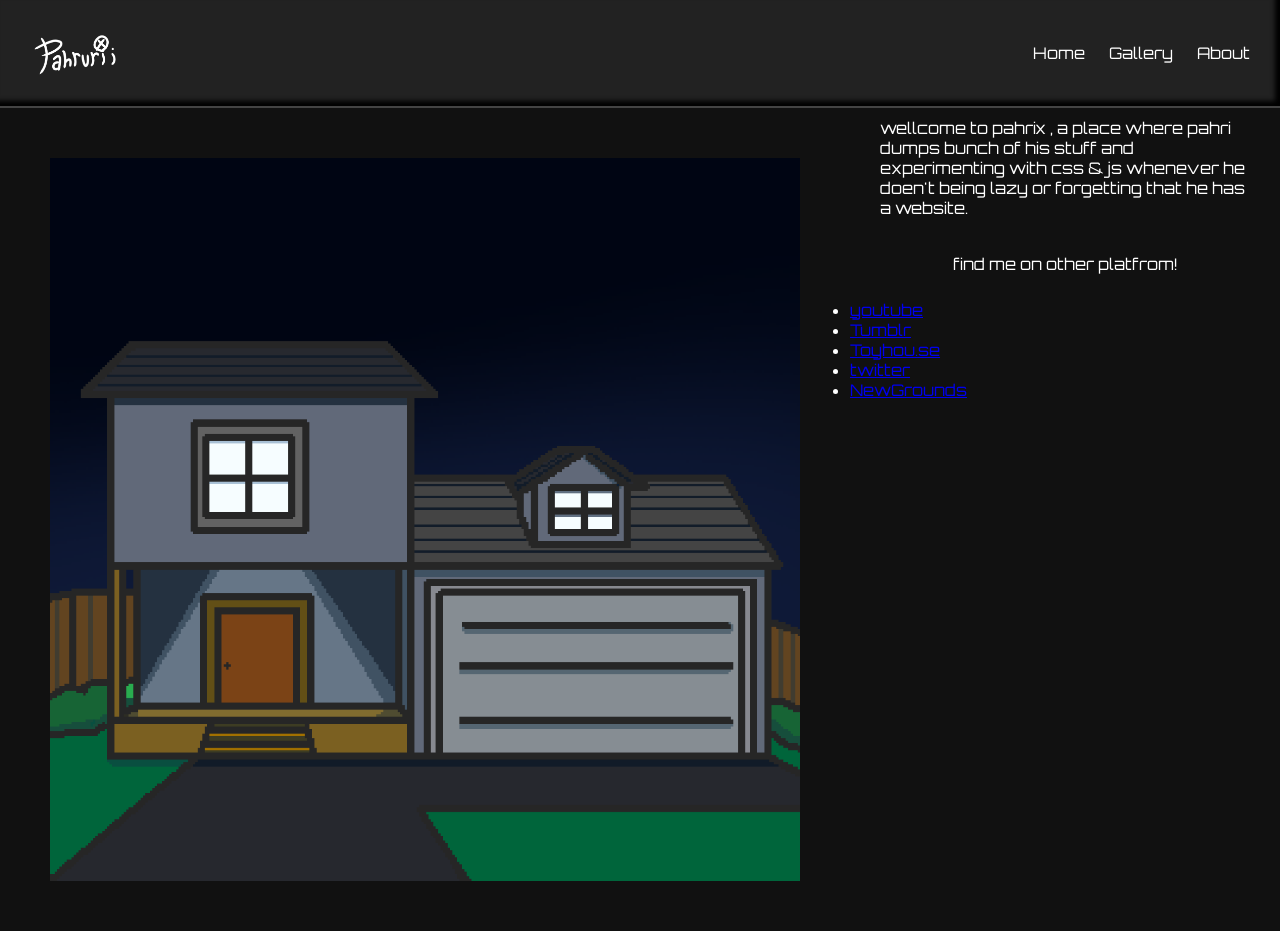
<file: index.html>
<!DOCTYPE html>
<html lang="en">
<head>
    <link rel="stylesheet" href="style.css">
    <meta charset="UTF-8">
    <meta name="viewport" content="width=device-width, initial-scale=1.0">
    <title>Document</title>
</head>
<body>
<header>
    <img class="header-img" src="./img/logo p.png">


    <nav>
        <a href="">Home</a>
        <a href="#">Gallery</a>
        <a href="./pages/about.html">About</a>
    </nav>
</header>
<img class="main-img" src="./img/nigth home.png">
<div class="about">wellcome to pahrix , a place where pahri dumps bunch of his stuff and experimenting with css & js whenever he doen't being lazy or forgetting that he has a website.</div> 
            <p class="about">
                find me on other platfrom!
            </p>
           
                <ul>
                    <div class="youtube"><li><a href="https://youtube.com/@pahrurii?si=_zaZyB2lnsgxu3fa" target="blank" rel="noopener noreferrer" >youtube</a></li></div>
                    <div class="tumblr"><li><a href="https://www.tumblr.com/pahrurii?source=share" target="blank" rel="noopener noreferrer" >Tumblr</a></li></div>
                    <div class="toyhouse"><li><a href="https://toyhou.se/Pahrurii" target="blank" rel="noopener noreferrer" >Toyhou.se</a></li></div>
                    <div class="x"><li><a href="https://x.com/Pahrurii" target="blank" rel="noopener noreferrer" >twitter</a></li></div>
                    <div class="ng"><li><a href="https://pahrurii.newgrounds.com/" target="blank" rel="noopener noreferrer" >NewGrounds</a></li></div>
                </ul>   
</body>
</html>
</file>
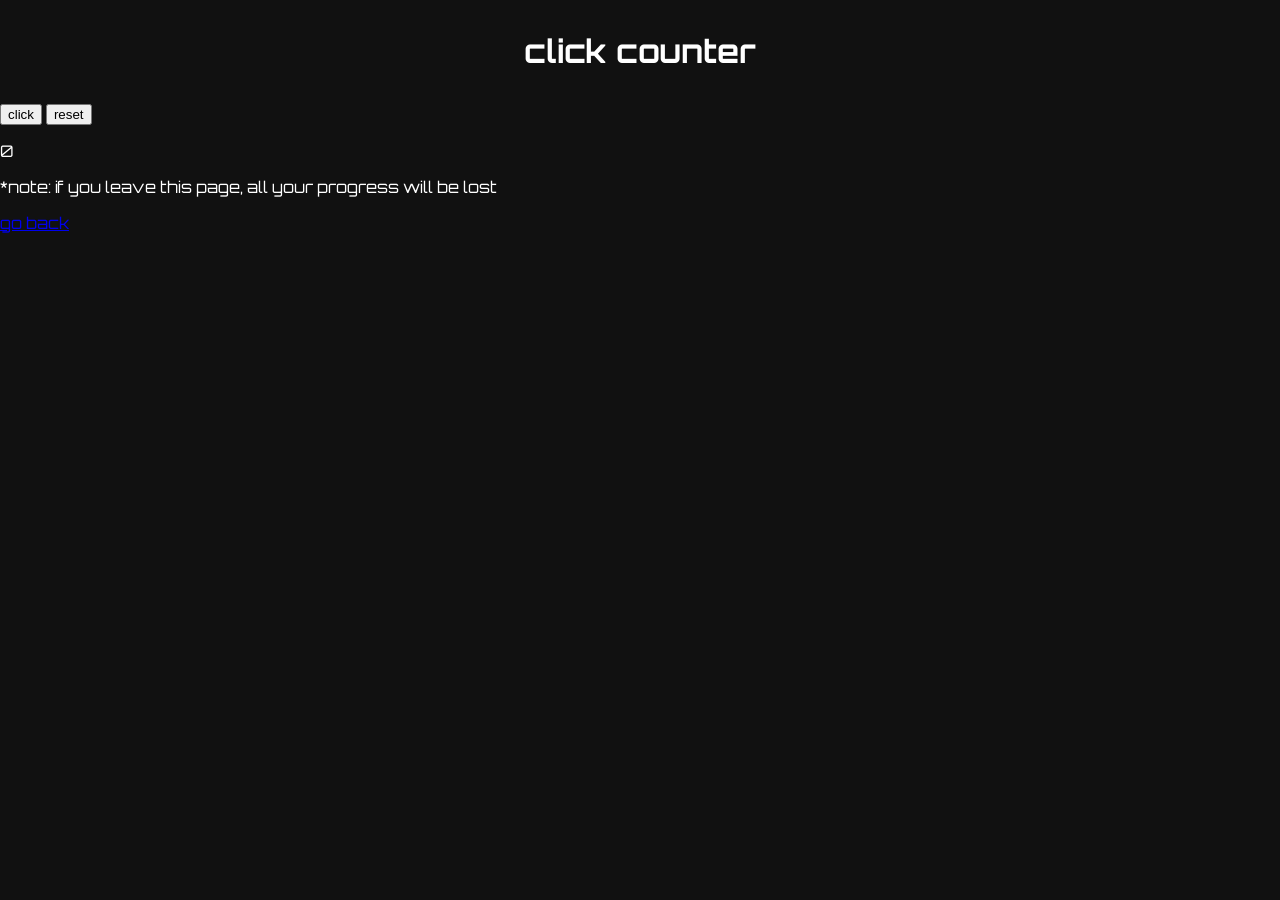
<file: click.html>
<!DOCTYPE html>
<html lang="en">
<head>
    <meta charset="UTF-8">
    <meta name="viewport" content="width=device-width, initial-scale=1.0">
    <title>click counter - Pahrinism</title>

    <link rel="stylesheet" href="./style.css">
</head>

<body>

    <div class="centered-div">
        <h1 class="about">click counter</h1>

        <!-- Button -->
        <button id="btn">click</button>

        <!-- reset-->
        <button id="resetbtn">reset</button>

        <!-- Counter -->
        <p id="count">0</p>
    </div>



    <!-- JavaScript -->
<script>
    let counter = 0;

    const button = document.getElementById("btn");
    const resetButton = document.getElementById("resetbtn");
    const count = document.getElementById("count");

    // tambah angka
    button.addEventListener("click", function () {
        counter++;
        count.textContent = counter;
    });

    // reset angka
    resetButton.addEventListener("click", function () {
        counter = 0;
        count.textContent = counter;
    });

    
</script>
<p class="text">
    *note: if you leave this page, all your progress will be lost
</p>
<a href="../index.html">go back</a>
</body>
</html>
</file>
<file: style.css>
@import url('https://fonts.googleapis.com/css2?family=Orbitron:wght@400..900&family=Ubuntu:ital,wght@0,300;0,400;0,500;0,700;1,300;1,400;1,500;1,700&display=swap');

body{
    margin:0;
    font-family:Orbitron, sans-serif;
    background:#111;
    color:white;
}

header{
    background:#222;
    padding:10px 30px 10px;

    display:flex;
    justify-content:space-between;
    align-items:center;
    box-shadow: inset -5px -5px 5px black;

    border-bottom:2px solid #444;
}

.header-img{
    width: 100px
}

.logo{
    font-size:24px;
    font-weight:bold;
}

nav a{
    color:white;
    text-decoration:none;
    margin-left:20px;
}

nav a:hover{
    color:cyan;
}

.main-img{
    width: 750px;
    padding: 50px 50px;
    max-width: 100%;
    float: left;

}

img{
    float: left;
}

.about{
    padding: 10px 10px;
    display: flex;
    justify-content: center;
    align-items: center;
    width: auto;
    padding: 10px 30px;
}
</file>
